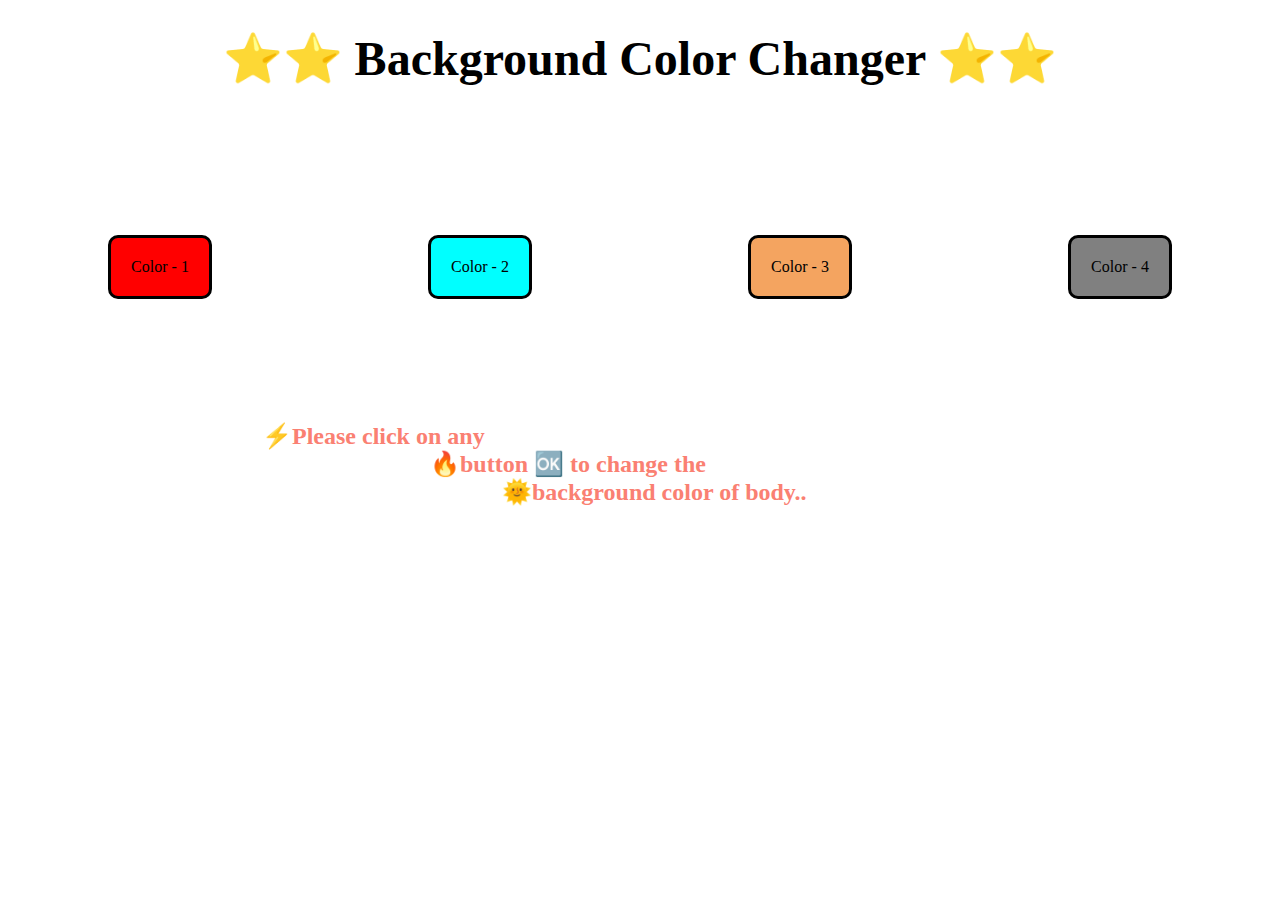
<file: Background Color Changer/index.html>
<!DOCTYPE html>
<html lang="en">
<head>
    <meta charset="UTF-8">
    <meta name="viewport" content="width=device-width, initial-scale=1.0">
    <title>Background Color Changer</title>
    <link rel="stylesheet" href="./style.css">
</head>
<body>
    <h1 class="main-heading">⭐⭐ Background Color Changer ⭐⭐</h1>
    <div class="container">
        <button class="child-button" id="red">Color - 1</button>
        <button class="child-button" id="aqua">Color - 2</button>
        <button class="child-button" id="sandybrown">Color - 3</button>
        <button class="child-button" id="grey">Color - 4</button>
    </div>
    <h2 class="second-heading">
        <pre>       ⚡Please click on any 
                                   🔥button 🆗 to change the 
                                               🌞background color of body..</pre>
    </h2>
    <script src="./script.js"></script>
</body>
</html>
</file>
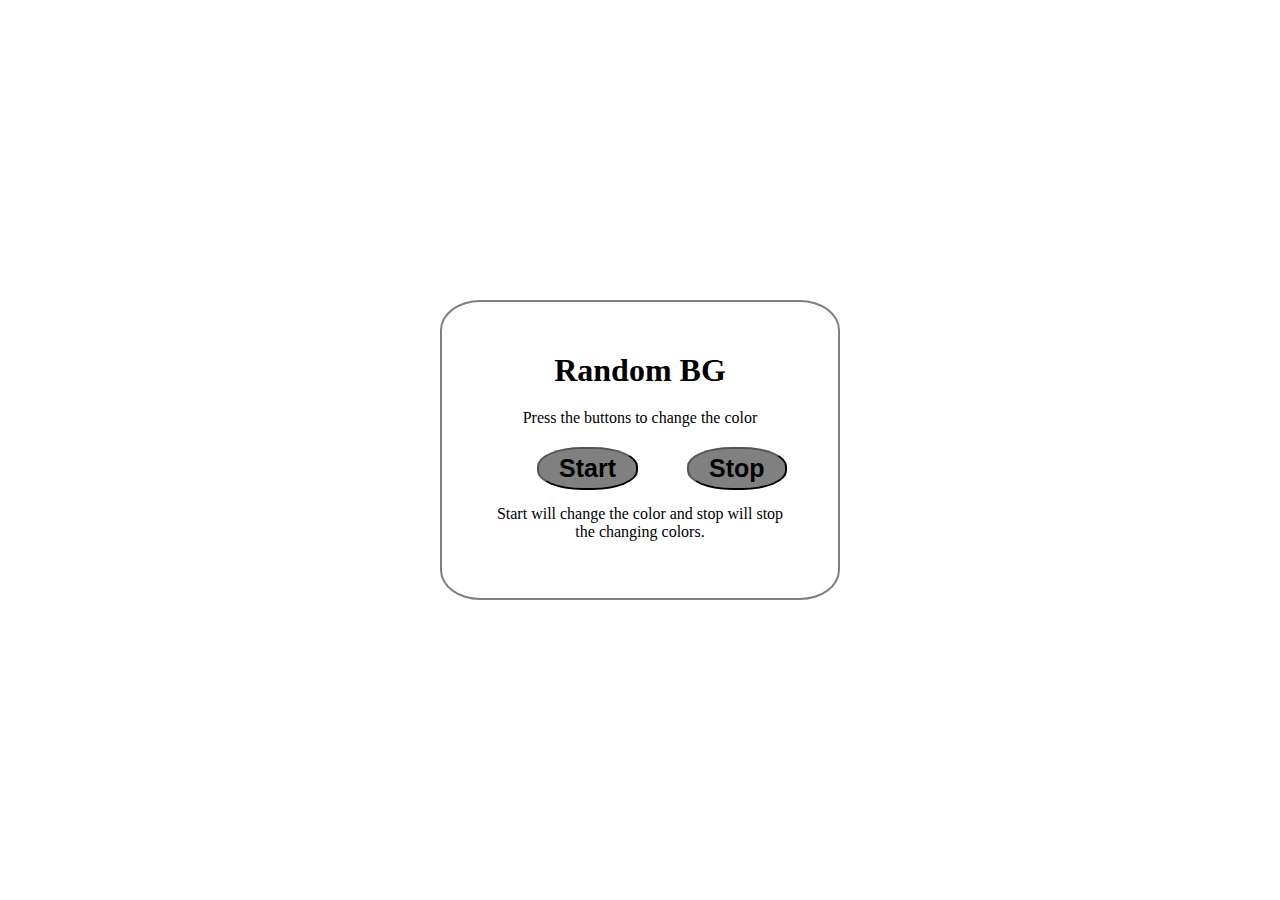
<file: Random Color Generator/index.html>
<!DOCTYPE html>
<html lang="en">
<head>
    <meta charset="UTF-8">
    <meta name="viewport" content="width=device-width, initial-scale=1.0">
    <title>Random Color Generator</title>
    <link rel="stylesheet" href="./style.css">
</head>
<body>
    <div class="container">
        <div>
            <h1>Random BG</h1>
            <p>Press the buttons to change the color</p>
            <button class="btn" id="startBtn">Start</button>
            <button class="btn" id="stopBtn">Stop</button>
            <p>Start will change the color and stop will stop the changing colors.</p>
        </div>
    </div>
    <script src="./script.js"></script>
</body>
</html>
</file>
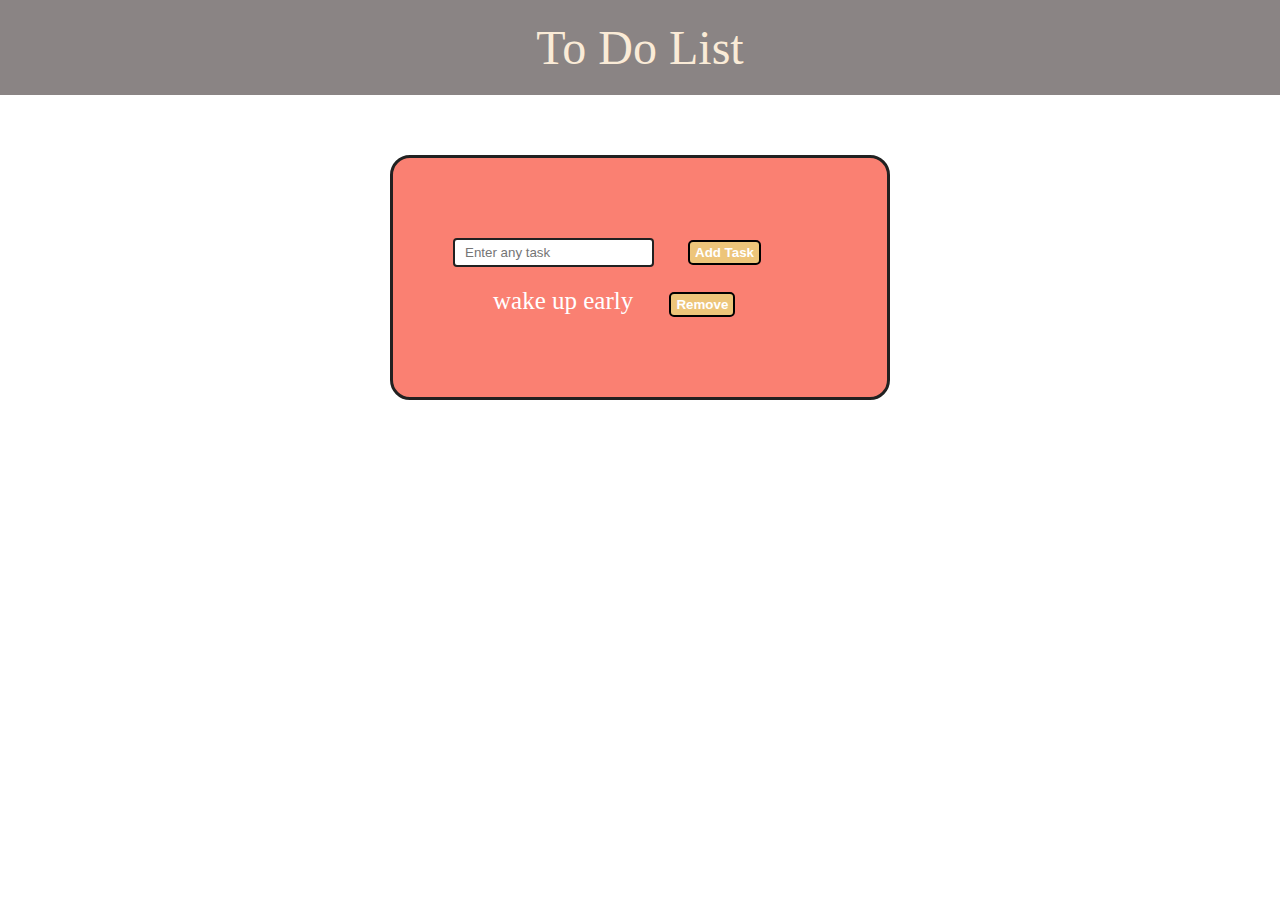
<file: To Do List/indexToDo.html>
<!DOCTYPE html>
<html lang="en">
<head>
    <meta charset="UTF-8">
    <meta name="viewport" content="width=device-width, initial-scale=1.0">
    <link rel="stylesheet" href="./styleTDo.css">
    <title>To Do List</title>
</head>
<body>
    <nav class="navBar">
        <div>To Do List</div>
    </nav>

    <main>
        <div class="inp">
            <input type="text" placeholder="Enter any task">
            <button id="adBtn">Add Task</button>
        </div>
        <div class="taskList">
            <ul>
                <li>wake up early <button id="rmvBtn">Remove</button></li>
            </ul>
        </div>
    </main>
</body>
<script src="./scriptToDo.js"></script>
</html>
</file>
<file: Background Color Changer/style.css>
*{
    margin: 0;
    padding: 0;
    font-family: Georgia, 'Times New Roman', Times, serif;
    box-sizing: border-box;
}
.main-heading{
    font-size: 3rem;
    text-align: center;
    margin: 30px 0;
}
.container{
    display: flex;
    height: 300px;
    width: 100%;
    justify-content: space-around;
    align-items: center;
}
.child-button{
    font-size: 1rem;
    padding: 20px;
    border: 3px solid black;
    border-radius: 10px;
    cursor: pointer;
}
.child-button:hover{
    color: #fff;
    border: 10px solid #000;
}
#red{
    background-color: red;
}
#aqua{
    background-color: aqua;
}
#sandybrown{
    background-color: sandybrown;
}
#grey{
    background-color: grey;
}
.second-heading{
    margin: 5px 100px;
    padding-left: 120px;
    color: salmon;
}
</file>
<file: Random Color Generator/style.css>
*{
    margin: 0;
    padding: 0;
    box-sizing: border-box;
}

.container{
    display: flex;
    justify-content: center;
    align-items: center;
    height: 100vh;
}
.container div{
    width: 400px;
    height: 300px;
    border: 2px solid gray;
    border-radius: 10%;
    padding: 50px;
}
.container div h1, .container div p{
    text-align: center;
    margin-bottom: 20px;
}

.btn{
    padding: 5px 20px;
    margin-left: 45px;
    margin-bottom: 15px;
    background-color: gray;
    cursor: pointer;
    color: black;
    font-size: 25px;
    font-weight: 600;
    border-radius: 45%;
}
.btn:hover{
    background-color: black;
    border: 2px solid grey;
    color: white;
}
</file>
<file: To Do List/styleTDo.css>
*{
    margin: 0;
    padding: 0;
    box-sizing: border-box;
}

.navBar{
    font-size: 48px;
    background-color: rgb(138, 132, 132);
    color: antiquewhite;
    padding: 20px;
    text-align: center;
    margin-bottom: 60px;
}
main{
    width: 500px;
    border: 3px solid #212121;
    border-radius: 20px;
    margin: auto;
    padding: 70px 50px;
    background-color: salmon;
}

.inp{
    padding: 10px;
}
.inp input{
    padding: 5px 10px;
    border: 2px solid #212121;
    border-radius: 4px;
}
.inp button, #rmvBtn{
    padding: 3px 5px;
    border: 2px solid black;
    background-color: rgb(237, 197, 122);
    color: white;
    font-weight: 800;
    border-radius: 5px;
    cursor: pointer;
    margin: 0 30px;
}
.inp button:hover, #rmvBtn:hover{
    background-color: orange
}

.taskList{
    padding: 10px 50px;
}
.taskList ul{
    list-style-type: none;
}
.taskList ul li{
    color: white;
    font-size: 25px;
    font-weight: 500;
}
</file>
